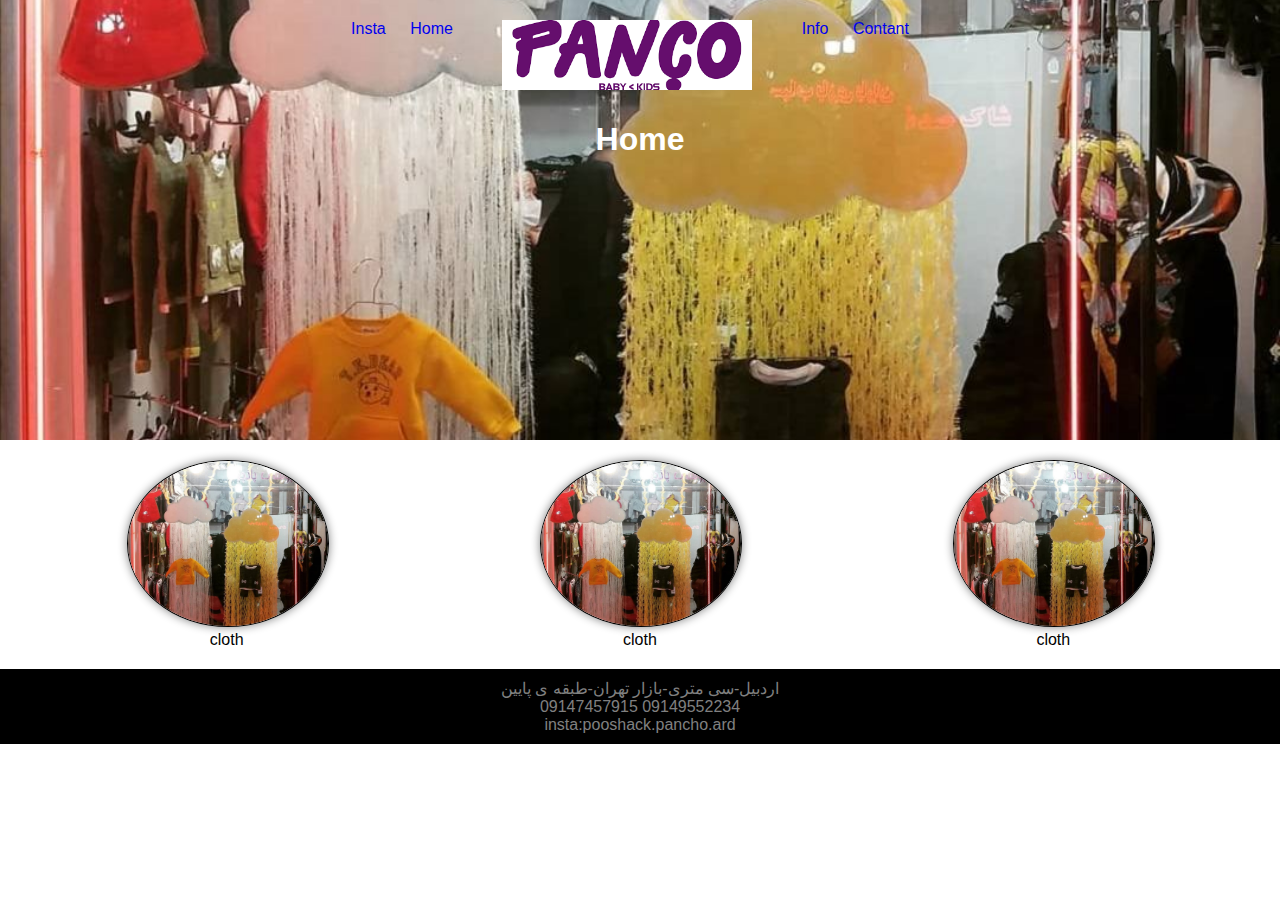
<file: index.html>
<!DOCTYPE html>
<html lang="en">
<head>
    <meta charset="UTF-8">
    <meta http-equiv="X-UA-Compatible" content="IE=edge">
    <meta name="viewport" content="width=device-width, initial-scale=1.0">
    <title>Document</title>
    <link rel="stylesheet" href="style.css">
</head>
<body>
  
    <HEAder>
        <nav>
        
        
            <ul>
                <li><a href="pooshack.pancho.ard">Insta</a></li>
                <li><a href="index.html">Home</a></li>
                <li class="mobile"><a href="info.html">Info</a></li>
                <li class="mobile"><a href="contant.html">Contant</a></li>
                <li class="logo"><a href="index.html">Pancho logo</a></li>
                <li class="dekstop"><a href="info.html">Info</a></li>
                <li class="dekstop"><a href="contant.html">Contant</a></li>
                <h1>Home</h1>
            </ul>
        </nav>
    </HEAder>
    <SECtion class="featur">
  <figure> 
<img src="IMG_20210828_205452_000.jpg" alt="">
       <figcaption>cloth</figcaption>
  </figure>
  
  <figure> 
<img src="IMG_20210828_205452_000.jpg" alt="">
       <figcaption>cloth</figcaption>
  </figure>
  
  <figure> 
<img src="IMG_20210828_205452_000.jpg" alt="">
       <figcaption>cloth</figcaption>
  </figure>
  
</SECtion>
    
    <footer>
    <div>  اردبیل-سی متری-بازار تهران-طبقه ی پایین</div>
    <div>09147457915 09149552234</div>
        <div>insta:pooshack.pancho.ard</div>
        
    </footer>

</body>
</html>
</file>
<file: style.css>
/*header */
header .mobile {
    display: none;
}
header{
    background-color: black;
    color: white;
    padding:20px;
   height: 400px;
    text-align:center ;
background-image: url("IMG_20210828_205452_000.jpg");
background-size: 100%;
background-position:center  ;
background-repeat: no-repeat;
}
header .logo a{
    background-image: url(123.png);
    background-size: 250px;
    width: 300px;
    display: inline-block;
    height: 70px;
    text-indent: -99999999999999px;
    background-position:center;
    background-repeat: no-repeat;
    top: 00px;
    position: reletive;
    }
    /*nav */
nav ul{
    margin: 0px;
    padding: 0px;
    list-style-type: none;
    text-decoration: none;
}
nav li{
    display: inline-block;
    margin: 0 20px 10px 0;
    position: relative;
    bottom: 23;
}
/*responsive */
@media screen and (max-width: 919px){
header {
    height: 250px;
   background-position: 0 -50px;
}
    header .mobile {
    display: inline-block;
    
}

header .dekstop{ 
display: none;
}
}
/*body */
body{
    margin: 0px;
    padding: 0px;
    font-family: Arial, Helvetica, sans-serif;
    background-color: white;
}

/* featur*/
.featur
{
    background-color: white;
    color: black;
    padding: 20px 20px;
    display: flex;
    flex-direction: row;
    flex-wrap: wrap;
}
.featur figure
{
text-align:center ;
    margin: auto;
    width: 200px;
}
.featur figure img{
    border: 1px solid;
    font-family: Arial, Helvetica, sans-serif;
    text-transform: uppercase;
width: 200px;
border-radius: 50%;
box-shadow: gray 0  0 10px;

}
/*responsive *
@media  screen and (max-width:919px ) {
   .featur{ 
       display: block;
   
}

}
/*a */
a:hover{
    text-decoration: underline;
   
}
a{
    text-decoration: none;
}
/*footer */
footer{
    background: black;
    padding: 10px 20px;
    text-align: center;
    color: gray;
}
</file>
